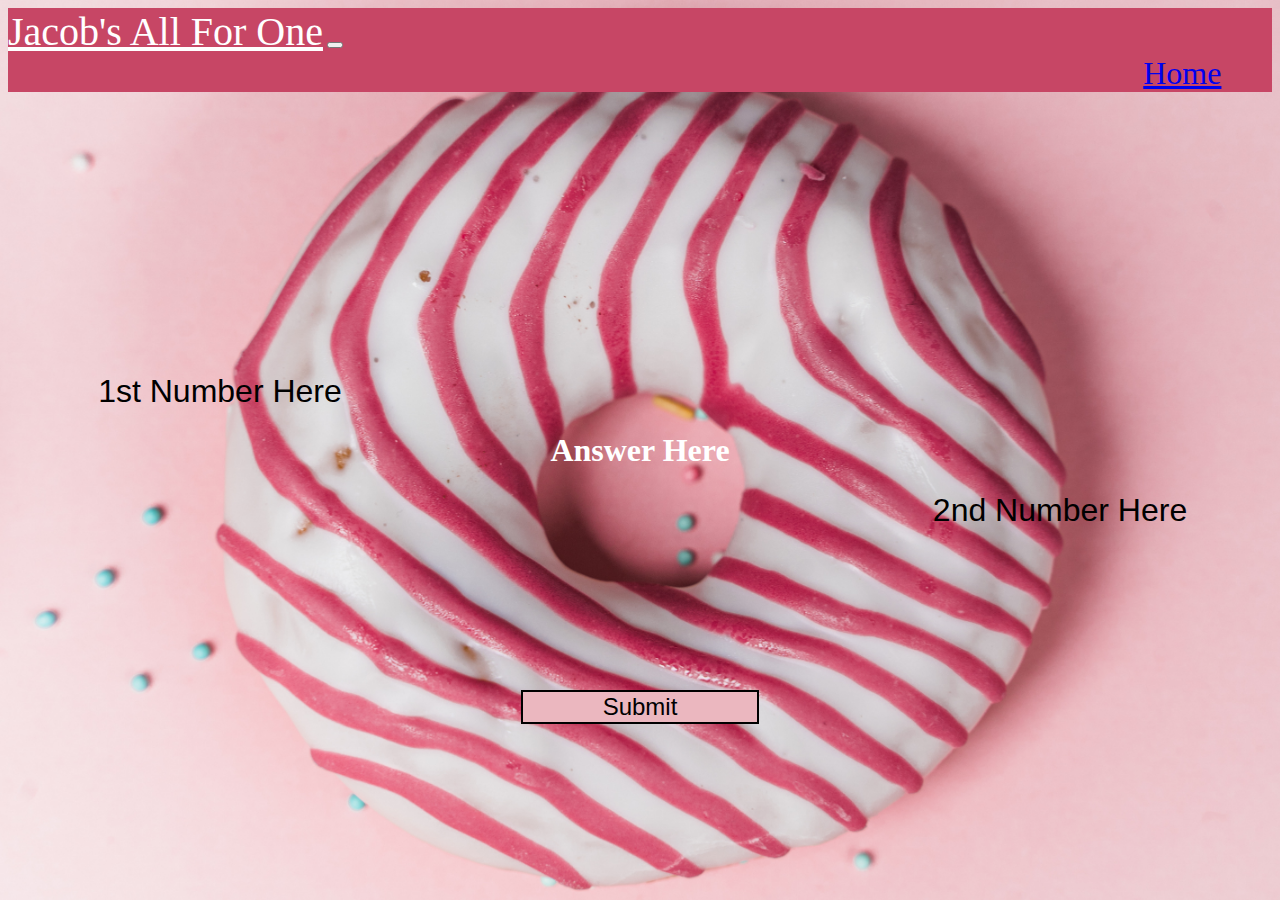
<file: Pages/addingTwoNumbers.html>
<!doctype html>
<html lang="en">

<head>
    <meta charset="utf-8">
    <meta name="viewport" content="width=device-width, initial-scale=1">
    <title>Bootstrap demo</title>
    <link href="https://cdn.jsdelivr.net/npm/bootstrap@5.2.3/dist/css/bootstrap.min.css" rel="stylesheet"
        integrity="sha384-rbsA2VBKQhggwzxH7pPCaAqO46MgnOM80zW1RWuH61DGLwZJEdK2Kadq2F9CUG65" crossorigin="anonymous">
    <link rel="stylesheet" href="../CSS/style.css">
</head>

<body id="addingNumbersBody">
    <!-- Navbar -->
    <nav id="addingNav" class="navbar navbar-expand-lg">
        <div class="container-fluid">
            <a class="navbar-brand" href="#">Jacob's All For One</a>
            <button class="navbar-toggler" type="button" data-bs-toggle="collapse" data-bs-target="#navbarNav"
                aria-controls="navbarNav" aria-expanded="false" aria-label="Toggle navigation">
                <span class="navbar-toggler-icon"></span>
            </button>
            <div class="navTxt collapse navbar-collapse" id="navbarNav">
                <a class="nav-link" aria-current="page" href="../index.html">Home</a>
            </div>
        </div>
    </nav>
    <!-- Navbar -->

    <!-- Adding Two Numbers -->
    <div id="addingNumbersRow" class="row">
        <div id="addingNumbersLeftCol" class=" col-4">
            <input id="ch2Input1" type="text" class="form" placeholder="1st Number Here">
        </div>
        <div class="flexCentered col-4">
            <h1 id="ch2Txt">Answer Here</h1>
        </div>
        <div id="addingNumbersRightCol" class=" col-4">
            <input id="ch2Input2" type="text" class="form" placeholder="2nd Number Here">
        </div>
    </div>

    <div id="ch2SubmitRow" class="row">
        <div class="flexCentered col-12">
            <button id="ch2SubmitBtn" type="button" class="btn btn-primary">Submit</button>
        </div>
    </div>
    <!-- Adding Two Numbers -->

    <script src="../Scripts/addingTwoNumbers.js"></script>
    <script src="https://cdn.jsdelivr.net/npm/bootstrap@5.2.3/dist/js/bootstrap.bundle.min.js"
        integrity="sha384-kenU1KFdBIe4zVF0s0G1M5b4hcpxyD9F7jL+jjXkk+Q2h455rYXK/7HAuoJl+0I4"
        crossorigin="anonymous"></script>
</body>

</html>
</file>
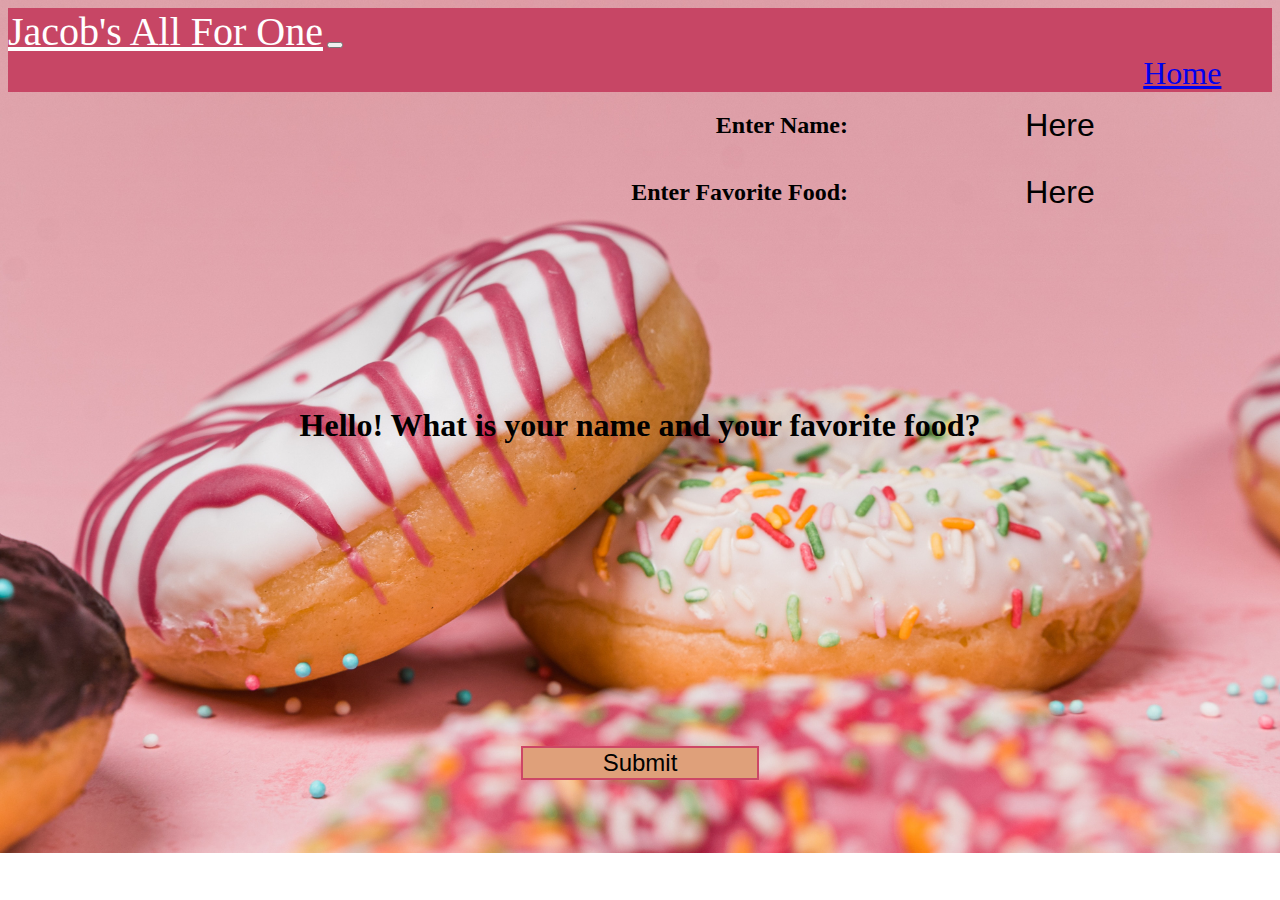
<file: Pages/askingQuestions.html>
<!doctype html>
<html lang="en">

<head>
    <meta charset="utf-8">
    <meta name="viewport" content="width=device-width, initial-scale=1">
    <title>Bootstrap demo</title>
    <link href="https://cdn.jsdelivr.net/npm/bootstrap@5.2.3/dist/css/bootstrap.min.css" rel="stylesheet"
        integrity="sha384-rbsA2VBKQhggwzxH7pPCaAqO46MgnOM80zW1RWuH61DGLwZJEdK2Kadq2F9CUG65" crossorigin="anonymous">
    <link rel="stylesheet" href="../CSS/style.css">
</head>

<body id="askingQuestionsBody">
    <!-- Navbar -->
    <nav id="askingNav" class="navbar navbar-expand-lg">
        <div class="container-fluid">
            <a class="navbar-brand" href="#">Jacob's All For One</a>
            <button class="navbar-toggler" type="button" data-bs-toggle="collapse" data-bs-target="#navbarNav"
                aria-controls="navbarNav" aria-expanded="false" aria-label="Toggle navigation">
                <span class="navbar-toggler-icon"></span>
            </button>
            <div class="navTxt collapse navbar-collapse" id="navbarNav">
                <a class="nav-link" aria-current="page" href="../index.html">Home</a>
            </div>
        </div>
    </nav>
    <!-- Navbar -->

    <!-- Asking Questions -->
    <div class="row">
        <div class="col-6">
            <div class="row">
                <div class="nameAndFoodCol col-12">
                    <h2>Enter Name: </h2>
                    <input id="ch3NameInput" type="text" class="form" placeholder="Here">
                </div>
            </div>
            <div class="row">
                <div class="nameAndFoodCol col-12">
                    <h2>Enter Favorite Food: </h2>
                    <input id="ch3FoodInput" type="text" class="form" placeholder="Here">
                </div>
            </div>
        </div>
        <div class="col-6">
            <h1 id="ch3Txt">Hello! What is your name and your favorite food?</h1>
        </div>
    </div>
    <div id="ch3SubmitBtnRow" class="row">
        <div class="flexCentered col-12">
            <button id="ch3SubmitBtn" type="button" class="btn btn-primary">Submit</button>
        </div>
    </div>
    <!-- Asking Questions -->

    <script src="../Scripts/askingQuestions.js"></script>
    <script src="https://cdn.jsdelivr.net/npm/bootstrap@5.2.3/dist/js/bootstrap.bundle.min.js"
        integrity="sha384-kenU1KFdBIe4zVF0s0G1M5b4hcpxyD9F7jL+jjXkk+Q2h455rYXK/7HAuoJl+0I4"
        crossorigin="anonymous"></script>
</body>

</html>
</file>
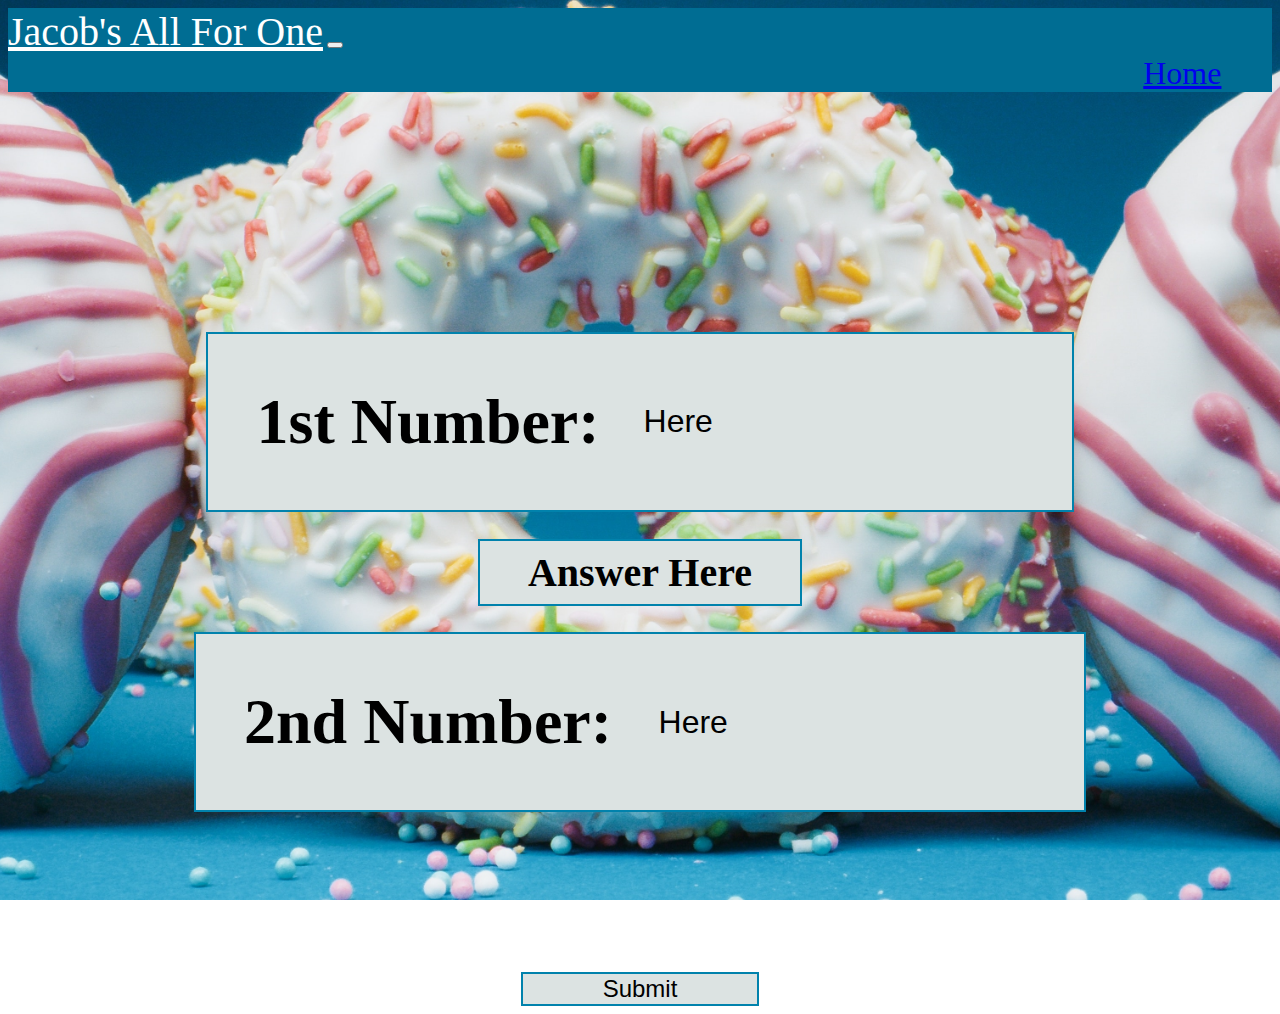
<file: Pages/greaterThanOrLessThan.html>
<!doctype html>
<html lang="en">

<head>
    <meta charset="utf-8">
    <meta name="viewport" content="width=device-width, initial-scale=1">
    <title>Bootstrap demo</title>
    <link href="https://cdn.jsdelivr.net/npm/bootstrap@5.2.3/dist/css/bootstrap.min.css" rel="stylesheet"
        integrity="sha384-rbsA2VBKQhggwzxH7pPCaAqO46MgnOM80zW1RWuH61DGLwZJEdK2Kadq2F9CUG65" crossorigin="anonymous">
    <link rel="stylesheet" href="../CSS/style.css">
</head>

<body id="greaterLesserBody">
    <!-- Navbar -->
    <nav id="greaterLesserNav" class="navbar navbar-expand-lg">
        <div class="container-fluid">
            <a class="navbar-brand" href="#">Jacob's All For One</a>
            <button class="navbar-toggler" type="button" data-bs-toggle="collapse" data-bs-target="#navbarNav"
                aria-controls="navbarNav" aria-expanded="false" aria-label="Toggle navigation">
                <span class="navbar-toggler-icon"></span>
            </button>
            <div class="navTxt collapse navbar-collapse" id="navbarNav">
                <a class="nav-link" aria-current="page" href="../index.html">Home</a>
            </div>
        </div>
    </nav>
    <!-- Navbar -->

    <!-- Greater Than Or Less Than -->
    <div id="greaterLesserRow" class="row">
        <div class="flexCentered col-4">
            <div class="greaterLesserInputDivs">
                <h1 id="ch4NumTxt">1st Number: </h1>
                <input id="ch4Input1" type="text" class="form" placeholder="Here">
            </div>
        </div>
        <div class="flexCentered col-4">
            <h1 id="ch4Txt">Answer Here</h1>
        </div>
        <div class="flexCentered col-4">
            <div class="greaterLesserInputDivs">
                <h1>2nd Number: </h1>
                <input id="ch4Input2" type="text" class="form" placeholder="Here">
            </div>
        </div>
    </div>

    <div id="greaterLesserSubmitRow" class="row">
        <div class="flexCentered col-12">
            <button id="ch4SubmitBtn" type="button" class="btn btn-primary">Submit</button>
        </div>
    </div>
    <!-- Greater Than Or Less Than -->

    <script src="../Scripts/greaterThanOrLessThan.js"></script>
    <script src="https://cdn.jsdelivr.net/npm/bootstrap@5.2.3/dist/js/bootstrap.bundle.min.js"
        integrity="sha384-kenU1KFdBIe4zVF0s0G1M5b4hcpxyD9F7jL+jjXkk+Q2h455rYXK/7HAuoJl+0I4"
        crossorigin="anonymous"></script>
</body>

</html>
</file>
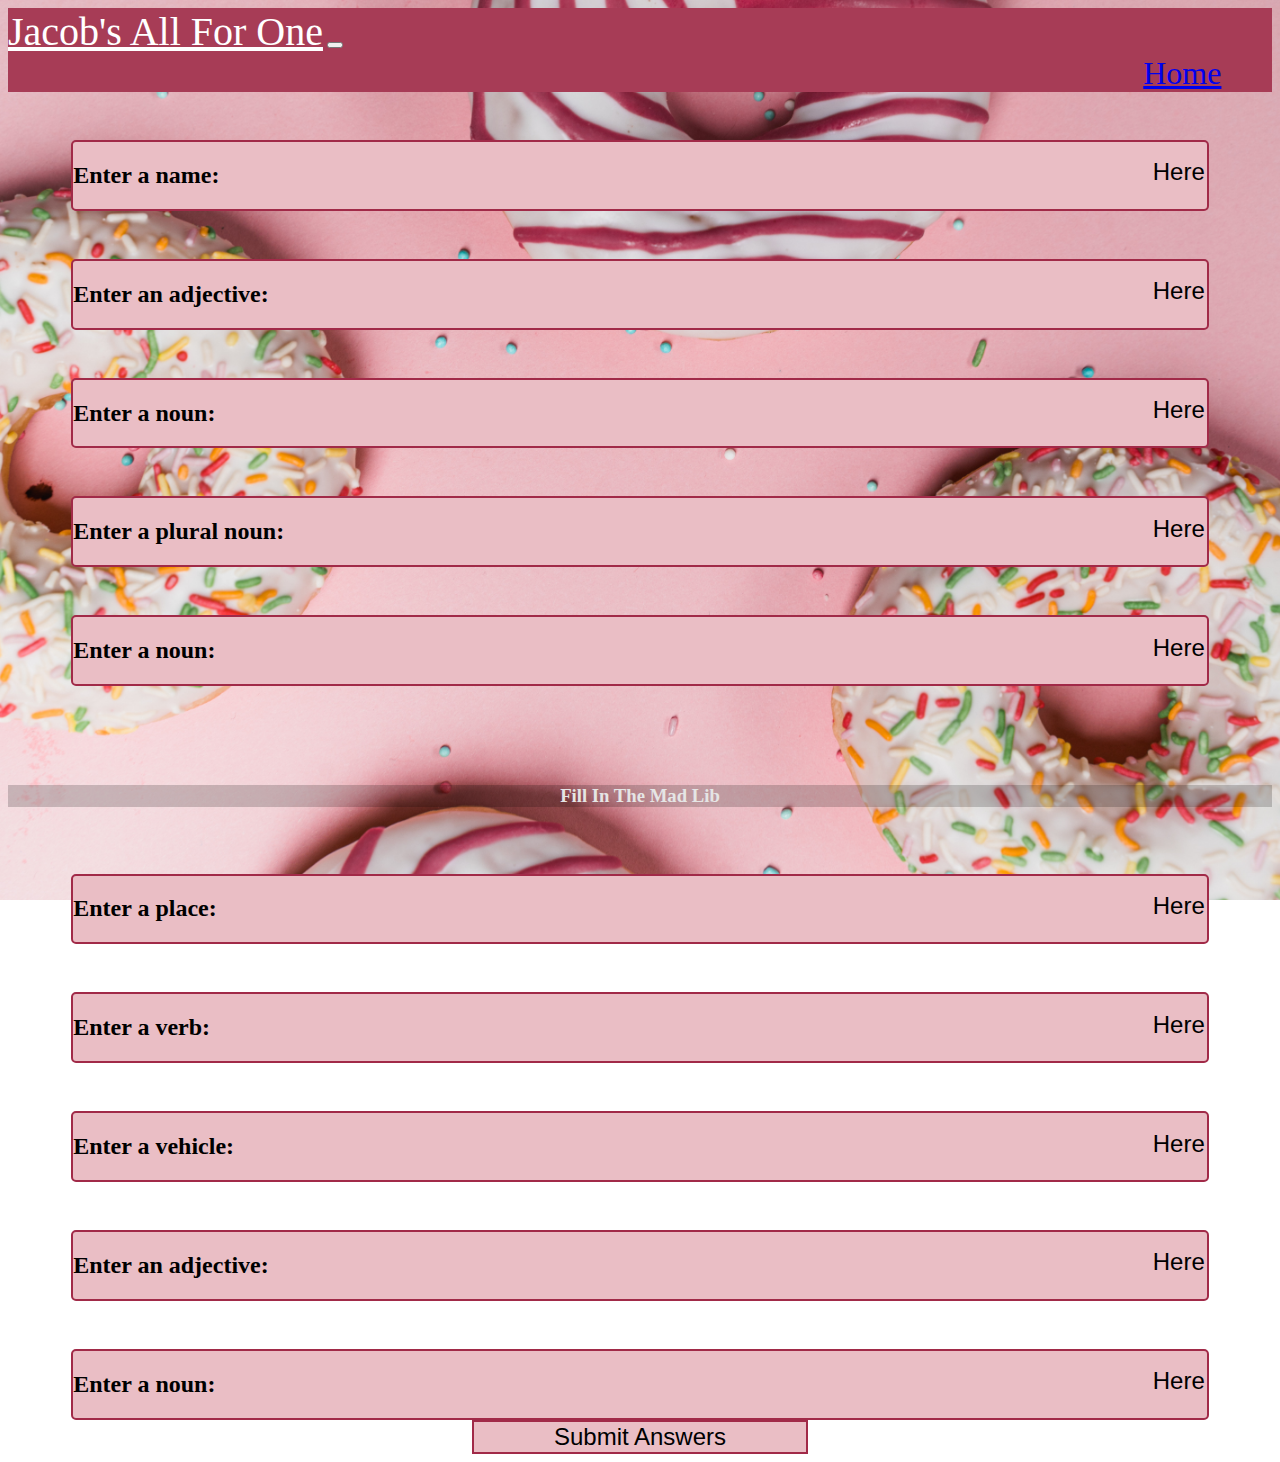
<file: Pages/madLib.html>
<!doctype html>
<html lang="en">

<head>
    <meta charset="utf-8">
    <meta name="viewport" content="width=device-width, initial-scale=1">
    <title>Bootstrap demo</title>
    <link href="https://cdn.jsdelivr.net/npm/bootstrap@5.2.3/dist/css/bootstrap.min.css" rel="stylesheet"
        integrity="sha384-rbsA2VBKQhggwzxH7pPCaAqO46MgnOM80zW1RWuH61DGLwZJEdK2Kadq2F9CUG65" crossorigin="anonymous">
    <link rel="stylesheet" href="../CSS/style.css">
</head>

<body id="madLibBody">
    <!-- Navbar -->
    <nav id="madLibNav" class="navbar navbar-expand-lg">
        <div class="container-fluid">
            <a class="navbar-brand" href="#">Jacob's All For One</a>
            <button class="navbar-toggler" type="button" data-bs-toggle="collapse" data-bs-target="#navbarNav"
                aria-controls="navbarNav" aria-expanded="false" aria-label="Toggle navigation">
                <span class="navbar-toggler-icon"></span>
            </button>
            <div class="navTxt collapse navbar-collapse" id="navbarNav">
                <a class="nav-link" aria-current="page" href="../index.html">Home</a>
            </div>
        </div>
    </nav>
    <!-- Navbar -->

    <!-- Mad Lib -->
    <div class="row">
        <div class="col-3">
            <div class="ch5InputRow row">
                <div class="leftMadLibCol col-12">
                    <div class="ch5InputDiv">
                        <h2 class="ch5EnterTxt">Enter a name: </h2>
                        <input id="ch5Word1Input" type="text" class="madLibInputLeft form" style="font-size: 1rem" placeholder="Here">
                    </div>
                </div>
            </div>
            <div class="ch5InputRow row">
                <div class="nameAndFoodCol col-12">
                    <div class="ch5InputDiv">
                        <h2 class="ch5EnterTxt">Enter an adjective: </h2>
                        <input id="ch5Word2Input" type="text" class="madLibInputLeft form" style="font-size: 1rem" placeholder="Here">
                    </div>
                </div>
            </div>
            <div class="ch5InputRow row">
                <div class="leftMadLibCol col-12">
                    <div class="ch5InputDiv">
                        <h2 class="ch5EnterTxt">Enter a noun: </h2>
                        <input id="ch5Word3Input" type="text" class="madLibInputLeft form" style="font-size: 1rem" placeholder="Here">
                    </div>
                </div>
            </div>
            <div class="ch5InputRow row">
                <div class="nameAndFoodCol col-12">
                    <div class="ch5InputDiv">
                        <h2 class="ch5EnterTxt">Enter a plural noun: </h2>
                        <input id="ch5Word4Input" type="text" class="madLibInputLeft form" style="font-size: 1rem" placeholder="Here">
                    </div>
                </div>
            </div>
            <div class="ch5InputRow row">
                <div class="leftMadLibCol col-12">
                    <div class="ch5InputDiv">
                        <h2 class="ch5EnterTxt">Enter a noun: </h2>
                        <input id="ch5Word5Input" type="text" class="madLibInputLeft form" style="font-size: 1rem" placeholder="Here">
                    </div>
                </div>
            </div>
        </div>
        <div class="col-6">
            <div id="ch5TxtDiv">
            <h3 id="ch5Txt">Fill In The Mad Lib</h3>
        </div>
        </div>
        <div class="col-3">
            <div class="ch5InputRow row">
                <div class="rightMadLibCol col-12">
                    <div class="ch5InputDiv">
                        <h2 class="ch5EnterTxt">Enter a place: </h2>
                        <input id="ch5Word6Input" type="text" class="madLibInputRight form" style="font-size: 1rem" placeholder="Here">
                    </div>
                </div>
            </div>
            <div class="ch5InputRow row">
                <div class="nameAndFoodCol col-12">
                    <div class="ch5InputDiv">
                        <h2 class="ch5EnterTxt">Enter a verb: </h2>
                        <input id="ch5Word7Input" type="text" class="madLibInputRight form" style="font-size: 1rem" placeholder="Here">
                    </div>
                </div>
            </div>
            <div class="ch5InputRow row">
                <div class="leftMadLibCol col-12">
                    <div class="ch5InputDiv">
                        <h2 class="ch5EnterTxt">Enter a vehicle: </h2>
                        <input id="ch5Word8Input" type="text" class="madLibInputRight form" style="font-size: 1rem" placeholder="Here">
                    </div>
                </div>
            </div>
            <div class="ch5InputRow row">
                <div class="nameAndFoodCol col-12">
                    <div class="ch5InputDiv">
                        <h2 class="ch5EnterTxt">Enter an adjective: </h2>
                        <input id="ch5Word9Input" type="text" class="madLibInputRight form" style="font-size: 1rem" placeholder="Here">
                    </div>
                </div>
            </div>
            <div class="ch5InputRow row">
                <div class="leftMadLibCol col-12">
                    <div class="ch5InputDiv">
                        <h2 class="ch5EnterTxt">Enter a noun: </h2>
                        <input id="ch5Word10Input" type="text" class="madLibInputRight form" style="font-size: 1rem" placeholder="Here">
                    </div>
                </div>
            </div>
        </div>
    </div>

    <div class="row">
        <div id="ch5SubmitBtnCol" class="col-12">
            <button id="ch5SubmitBtn" type="button" class="btn btn-primary">Submit Answers</button>
        </div>
    </div>
    <!-- Mad Lib -->

    <script src="../Scripts/madLib.js"></script>
    <script src="https://cdn.jsdelivr.net/npm/bootstrap@5.2.3/dist/js/bootstrap.bundle.min.js"
        integrity="sha384-kenU1KFdBIe4zVF0s0G1M5b4hcpxyD9F7jL+jjXkk+Q2h455rYXK/7HAuoJl+0I4"
        crossorigin="anonymous"></script>
</body>

</html>
</file>
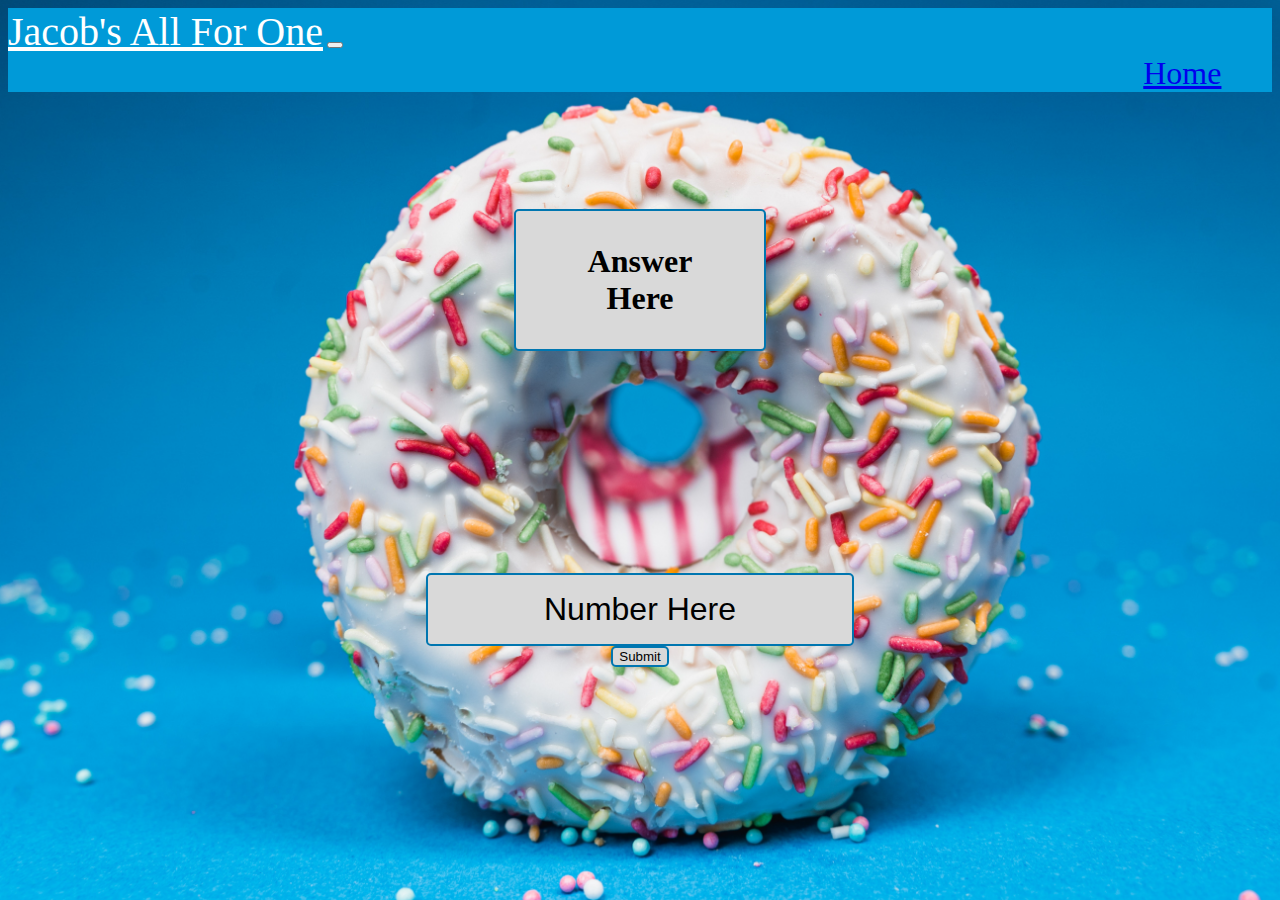
<file: Pages/oddOrEven.html>
<!doctype html>
<html lang="en">

<head>
    <meta charset="utf-8">
    <meta name="viewport" content="width=device-width, initial-scale=1">
    <title>Bootstrap demo</title>
    <link href="https://cdn.jsdelivr.net/npm/bootstrap@5.2.3/dist/css/bootstrap.min.css" rel="stylesheet"
        integrity="sha384-rbsA2VBKQhggwzxH7pPCaAqO46MgnOM80zW1RWuH61DGLwZJEdK2Kadq2F9CUG65" crossorigin="anonymous">
    <link rel="stylesheet" href="../CSS/style.css">
</head>

<body id="oddOrEvenBody">
    <!-- Navbar -->
    <nav id="oddOrEvenNav" class="navbar navbar-expand-lg">
        <div class="container-fluid">
            <a class="navbar-brand" href="#">Jacob's All For One</a>
            <button class="navbar-toggler" type="button" data-bs-toggle="collapse" data-bs-target="#navbarNav"
                aria-controls="navbarNav" aria-expanded="false" aria-label="Toggle navigation">
                <span class="navbar-toggler-icon"></span>
            </button>
            <div class="navTxt collapse navbar-collapse" id="navbarNav">
                <a class="nav-link" aria-current="page" href="../index.html">Home</a>
            </div>
        </div>
    </nav>
    <!-- Navbar -->

    <!-- Odd Or Even -->
    <div class="row">
        <div class="col-12">
            <div id="ch6TxtDiv">
                <h1 id="ch6Txt">Answer Here</h1>
            </div>
            <div id="ch6InputDiv">
                <input id="ch6Input" type="text" class="form" placeholder="Number Here">
            </div>
            <div id="ch6SubmitBtnDiv">
                <button id="ch6SubmitBtn" type="button" class="btn btn-primary">Submit</button>
            </div>

        </div>
    </div>
    <!-- Odd Or Even -->

    <script src="../Scripts/oddOrEven.js"></script>
    <script src="https://cdn.jsdelivr.net/npm/bootstrap@5.2.3/dist/js/bootstrap.bundle.min.js"
        integrity="sha384-kenU1KFdBIe4zVF0s0G1M5b4hcpxyD9F7jL+jjXkk+Q2h455rYXK/7HAuoJl+0I4"
        crossorigin="anonymous"></script>
</body>

</html>
</file>
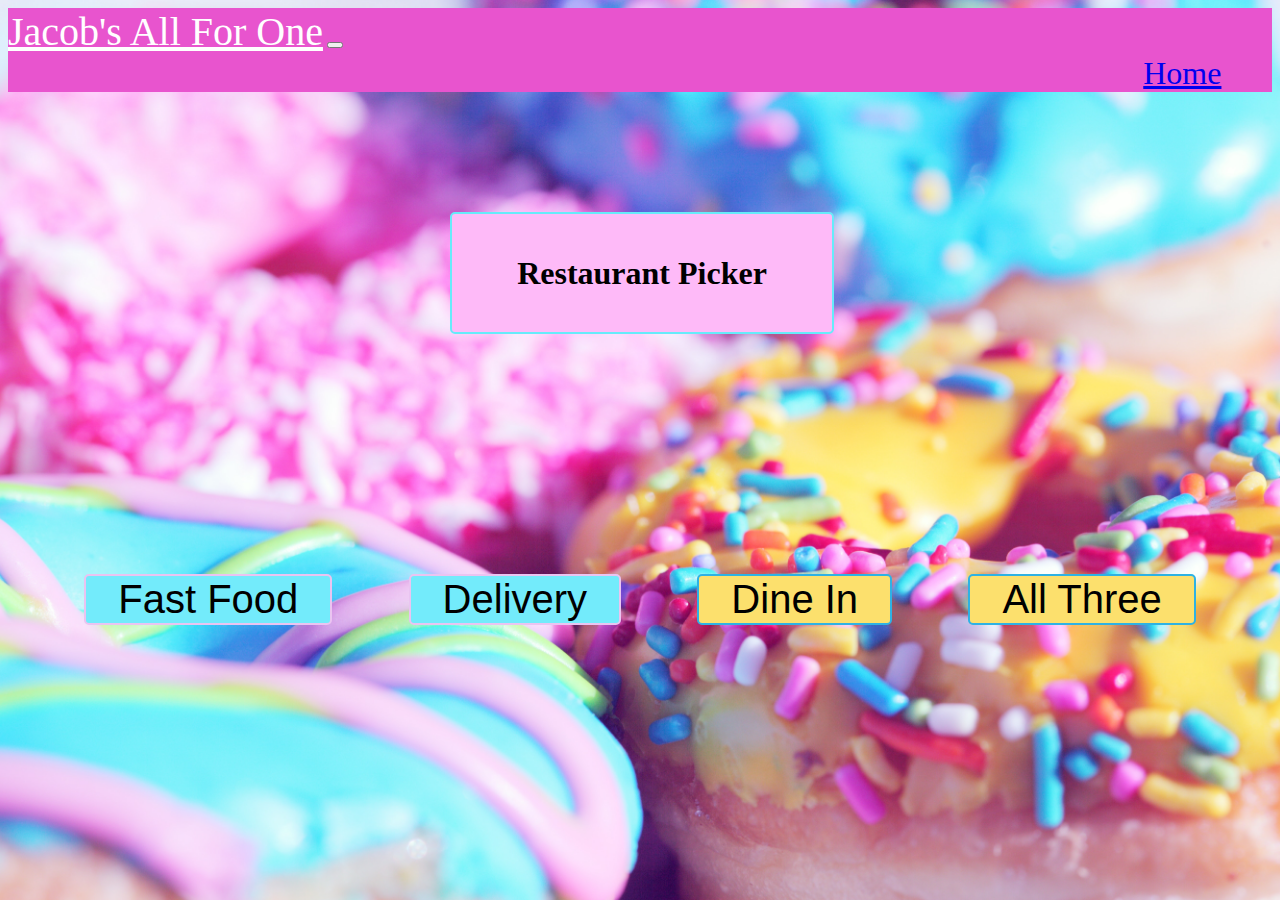
<file: Pages/restaurantPicker.html>
<!doctype html>
<html lang="en">

<head>
    <meta charset="utf-8">
    <meta name="viewport" content="width=device-width, initial-scale=1">
    <title>Bootstrap demo</title>
    <link href="https://cdn.jsdelivr.net/npm/bootstrap@5.2.3/dist/css/bootstrap.min.css" rel="stylesheet"
        integrity="sha384-rbsA2VBKQhggwzxH7pPCaAqO46MgnOM80zW1RWuH61DGLwZJEdK2Kadq2F9CUG65" crossorigin="anonymous">
    <link rel="stylesheet" href="../CSS/style.css">
</head>

<body id="restaurantPickerBody">
    <!-- Navbar -->
    <nav id="restaurantPickerNav" class="navbar navbar-expand-lg">
        <div class="container-fluid">
            <a class="navbar-brand" href="#">Jacob's All For One</a>
            <button class="navbar-toggler" type="button" data-bs-toggle="collapse" data-bs-target="#navbarNav"
                aria-controls="navbarNav" aria-expanded="false" aria-label="Toggle navigation">
                <span class="navbar-toggler-icon"></span>
            </button>
            <div class="navTxt collapse navbar-collapse" id="navbarNav">
                <a class="nav-link" aria-current="page" href="../index.html">Home</a>
            </div>
        </div>
    </nav>
    <!-- Navbar -->

    <!-- Restaurant Picker -->
    <div id="ch9TxtRow" class="row">
        <div id="ch9TxtCol" class="col-12">
            <h1 id="ch9Txt">Restaurant Picker</h1>
        </div>
    </div>

    <div id="ch9BtnRow" class="row">
        <div id="ch9BtnCol" class="col-12">
            <button id="ch9FFBtn" type="button" class="fastDeliveryBtns btn btn-primary">Fast Food</button>
            <button id="ch9DBtn" type="button" class="fastDeliveryBtns btn btn-primary">Delivery</button>
            <button id="ch9DIBtn" type="button" class="DineAllBtns btn btn-primary">Dine In</button>
            <button id="ch9ABtn" type="button" class="DineAllBtns btn btn-primary">All Three</button>
        </div>
    </div>
    <!-- Restaurant Picker -->

    <script src="../Scripts/restaurantPicker.js"></script>
    <script src="https://cdn.jsdelivr.net/npm/bootstrap@5.2.3/dist/js/bootstrap.bundle.min.js"
        integrity="sha384-kenU1KFdBIe4zVF0s0G1M5b4hcpxyD9F7jL+jjXkk+Q2h455rYXK/7HAuoJl+0I4"
        crossorigin="anonymous"></script>
</body>

</html>
</file>
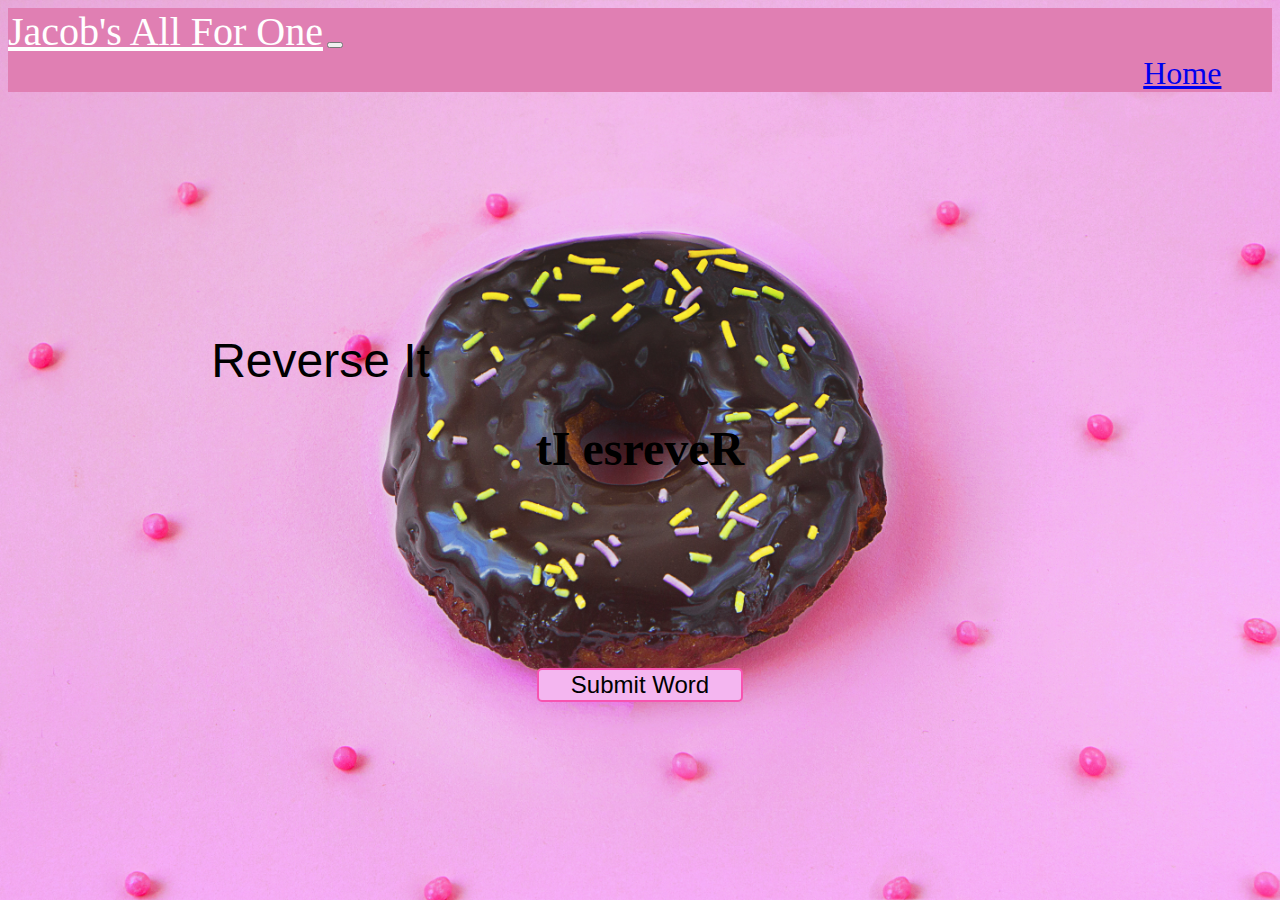
<file: Pages/reverseIt.html>
<!doctype html>
<html lang="en">

<head>
    <meta charset="utf-8">
    <meta name="viewport" content="width=device-width, initial-scale=1">
    <title>Bootstrap demo</title>
    <link href="https://cdn.jsdelivr.net/npm/bootstrap@5.2.3/dist/css/bootstrap.min.css" rel="stylesheet"
        integrity="sha384-rbsA2VBKQhggwzxH7pPCaAqO46MgnOM80zW1RWuH61DGLwZJEdK2Kadq2F9CUG65" crossorigin="anonymous">
    <link rel="stylesheet" href="../CSS/style.css">
</head>

<body id="reverseItBody">
    <!-- Navbar -->
    <nav id="reverseItNav" class="navbar navbar-expand-lg">
        <div class="container-fluid">
            <a class="navbar-brand" href="#">Jacob's All For One</a>
            <button class="navbar-toggler" type="button" data-bs-toggle="collapse" data-bs-target="#navbarNav"
                aria-controls="navbarNav" aria-expanded="false" aria-label="Toggle navigation">
                <span class="navbar-toggler-icon"></span>
            </button>
            <div class="navTxt collapse navbar-collapse" id="navbarNav">
                <a class="nav-link" aria-current="page" href="../index.html">Home</a>
            </div>
        </div>
    </nav>
    <!-- Navbar -->

    <!-- Reverse It -->
    <div id="ch7TopRow" class="row">
        <div class="col-6">
            <input id="ch7Input" type="text" class="form" placeholder="Reverse It">
        </div>
        <div class="col-6">
            <h1 id="ch7Txt">tI esreveR</h1>
        </div>
    </div>

    <div class="row">
        <div id="ch7SubmitBtnCol" class="col-12">
            <button id="ch7SubmitBtn" type="button" class="btn btn-primary">Submit Word</button>
        </div>
    </div>
    <!-- Reverse It -->

    <script src="../Scripts/reverseIt.js"></script>
    <script src="https://cdn.jsdelivr.net/npm/bootstrap@5.2.3/dist/js/bootstrap.bundle.min.js"
        integrity="sha384-kenU1KFdBIe4zVF0s0G1M5b4hcpxyD9F7jL+jjXkk+Q2h455rYXK/7HAuoJl+0I4"
        crossorigin="anonymous"></script>
</body>

</html>
</file>
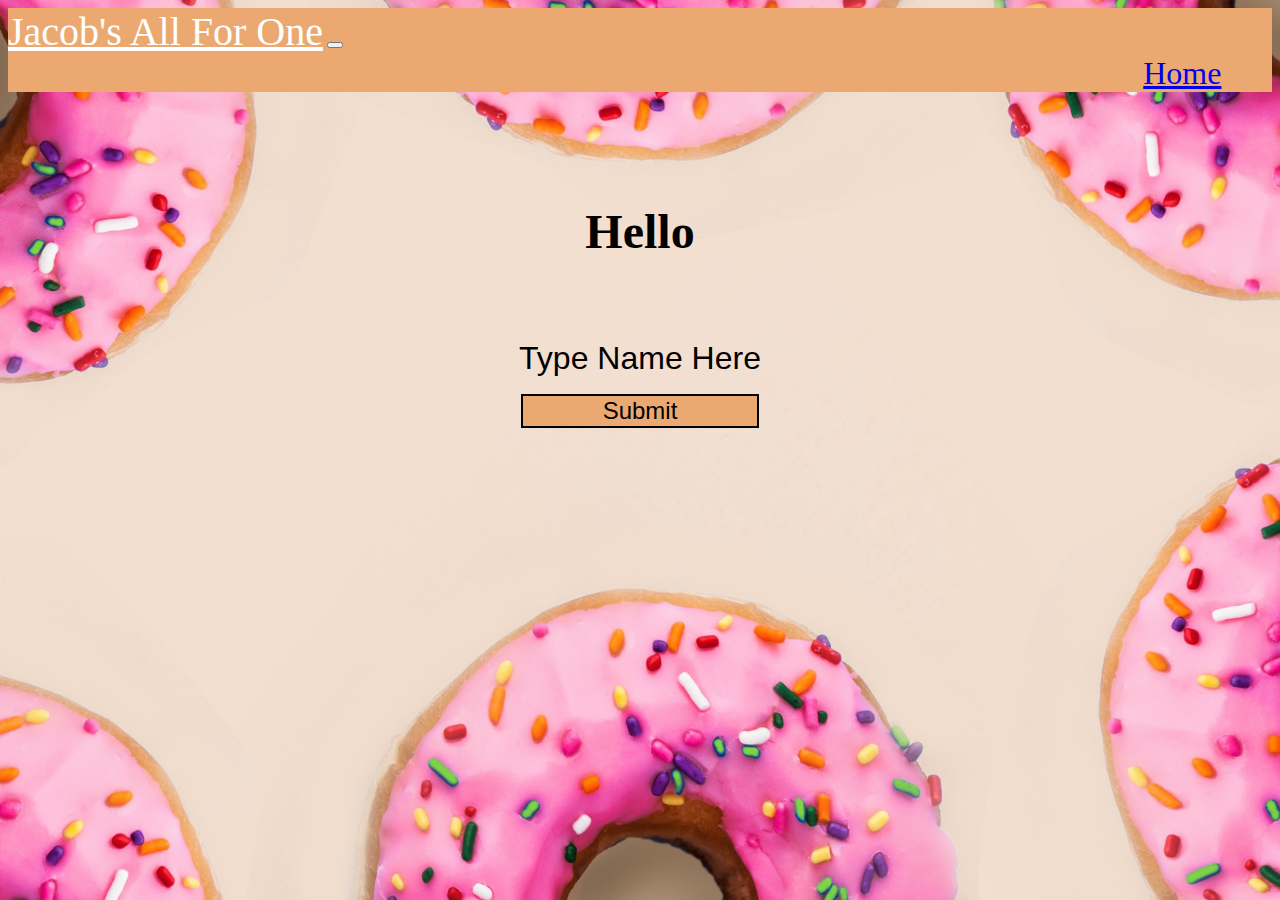
<file: Pages/sayHello.html>
<!doctype html>
<html lang="en">

<head>
    <meta charset="utf-8">
    <meta name="viewport" content="width=device-width, initial-scale=1">
    <title>Bootstrap demo</title>
    <link href="https://cdn.jsdelivr.net/npm/bootstrap@5.2.3/dist/css/bootstrap.min.css" rel="stylesheet"
        integrity="sha384-rbsA2VBKQhggwzxH7pPCaAqO46MgnOM80zW1RWuH61DGLwZJEdK2Kadq2F9CUG65" crossorigin="anonymous">
    <link rel="stylesheet" href="../CSS/style.css">
</head>

<body id="sayHelloBody">
    <!-- Navbar -->
    <nav id="sayHelloNav" class="navbar navbar-expand-lg">
        <div class="container-fluid">
            <a class="navbar-brand" href="#">Jacob's All For One</a>
            <button class="navbar-toggler" type="button" data-bs-toggle="collapse" data-bs-target="#navbarNav"
                aria-controls="navbarNav" aria-expanded="false" aria-label="Toggle navigation">
                <span class="navbar-toggler-icon"></span>
            </button>
            <div class="navTxt collapse navbar-collapse" id="navbarNav">
                <a class="nav-link" aria-current="page" href="../index.html">Home</a>
            </div>
        </div>
    </nav>
    <!-- Navbar -->

    <!-- Say Hello -->
    <h1 id="ch1Txt">Hello</h1>
    <div class="row">
        <div class="enterNameCol col-12">
            <input id="ch1Input" type="text" class="form" placeholder="Type Name Here">
        </div>
    </div>
    <div class="row">
        <div id="ch1SubmitBtnCol" class="col-12">
            <button id="ch1SubmitBtn" type="button" class="btn btn-primary">Submit</button>
        </div>
    </div>
    <!-- Say Hello -->

    <script src="../Scripts/sayHello.js"></script>
    <script src="https://cdn.jsdelivr.net/npm/bootstrap@5.2.3/dist/js/bootstrap.bundle.min.js"
        integrity="sha384-kenU1KFdBIe4zVF0s0G1M5b4hcpxyD9F7jL+jjXkk+Q2h455rYXK/7HAuoJl+0I4"
        crossorigin="anonymous"></script>
</body>

</html>
</file>
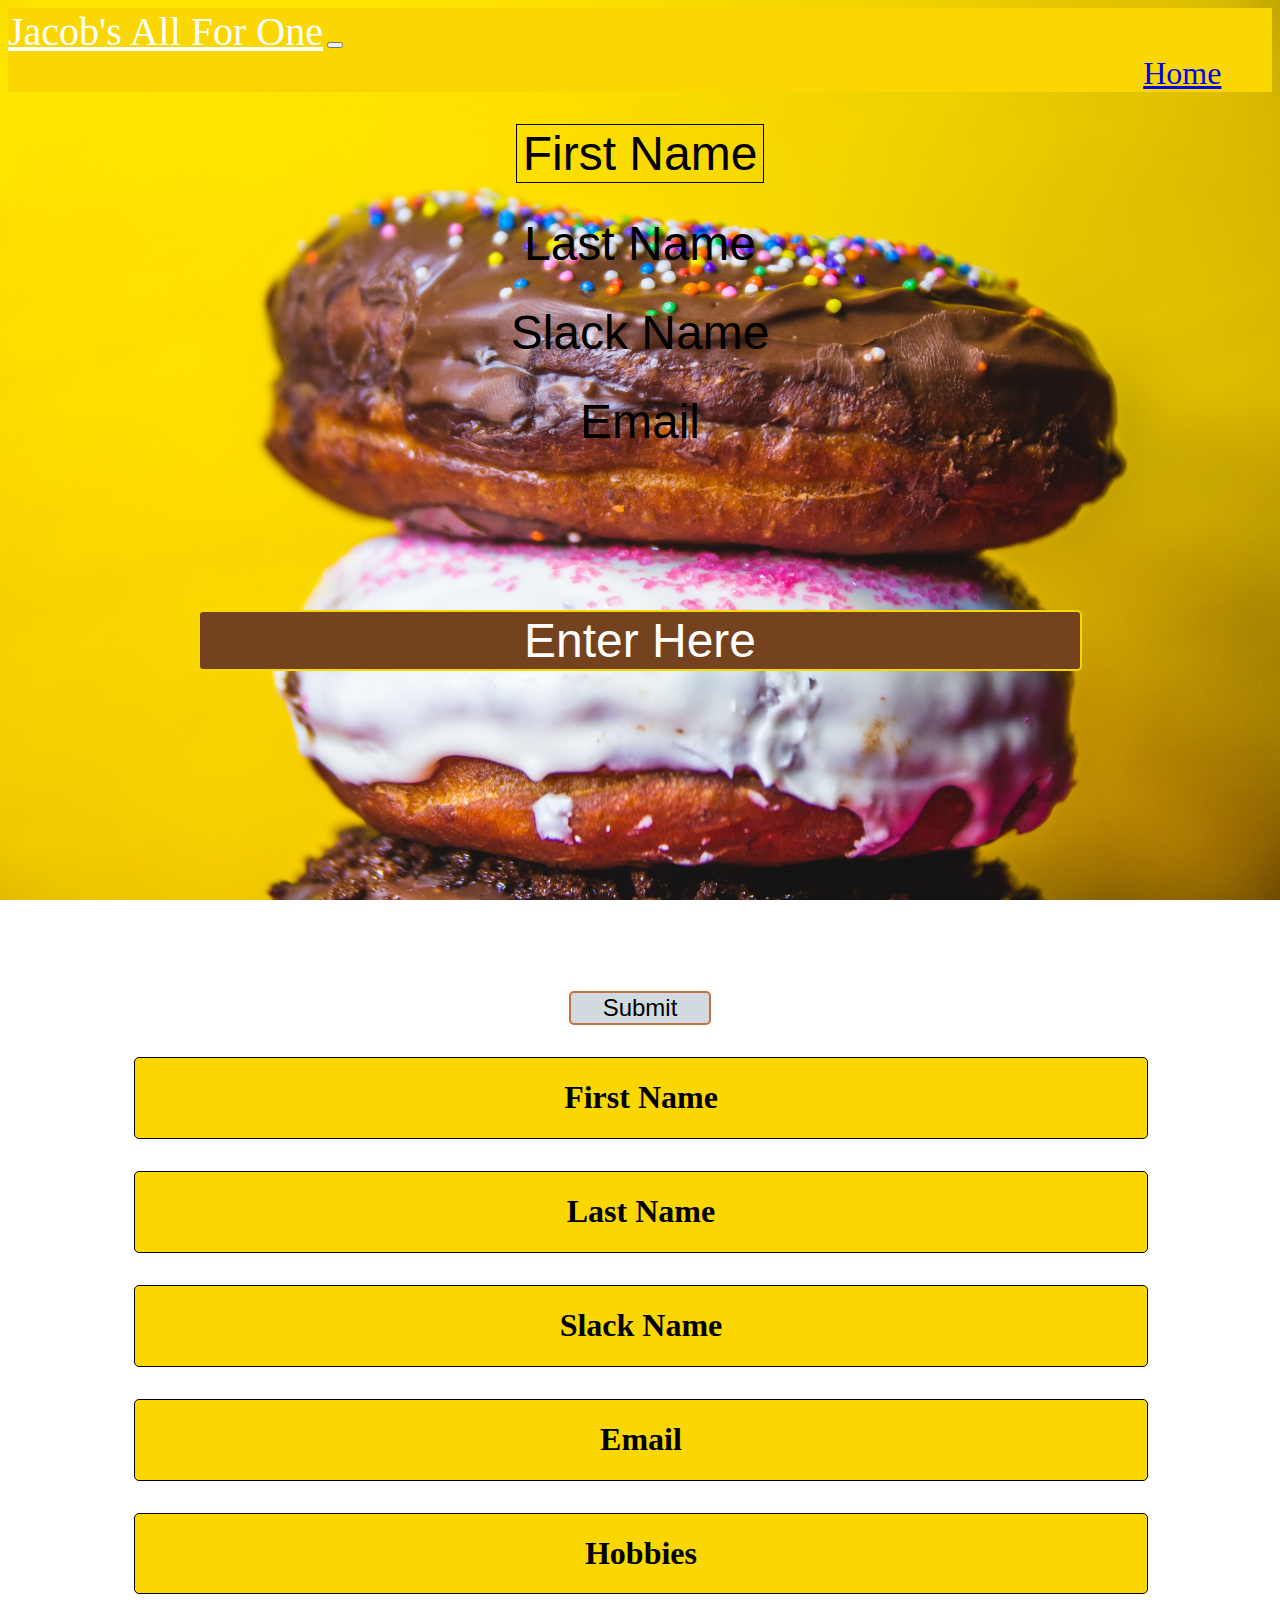
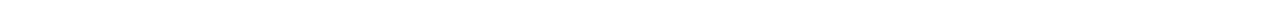
<file: Pages/studentDirectory.html>
<!doctype html>
<html lang="en">

<head>
    <meta charset="utf-8">
    <meta name="viewport" content="width=device-width, initial-scale=1">
    <title>Bootstrap demo</title>
    <link href="https://cdn.jsdelivr.net/npm/bootstrap@5.2.3/dist/css/bootstrap.min.css" rel="stylesheet"
        integrity="sha384-rbsA2VBKQhggwzxH7pPCaAqO46MgnOM80zW1RWuH61DGLwZJEdK2Kadq2F9CUG65" crossorigin="anonymous">
    <link rel="stylesheet" href="../CSS/style.css">
</head>

<body id="studentDirectoryBody">
    <!-- Navbar -->
    <nav id="studentDirectoryNav" class="navbar navbar-expand-lg">
        <div class="container-fluid">
            <a class="navbar-brand" href="#">Jacob's All For One</a>
            <button class="navbar-toggler" type="button" data-bs-toggle="collapse" data-bs-target="#navbarNav"
                aria-controls="navbarNav" aria-expanded="false" aria-label="Toggle navigation">
                <span class="navbar-toggler-icon"></span>
            </button>
            <div class="navTxt collapse navbar-collapse" id="navbarNav">
                <a class="nav-link" aria-current="page" href="../index.html">Home</a>
            </div>
        </div>
    </nav>
    <!-- Navbar -->

    <!-- Student Directory -->
    <div class="row">
        <div class="col-4">
            <div class="ch8PaddingRow row">
                <div class="flexCentered col-12">
                    <button id="ch8FirstNameBtn" type="button" class="ch8BtnLook btn btn-primary ch8Active">First Name</button>
                </div>
            </div>
            <div class="ch8PaddingRow row">
                <div class="flexCentered col-12">
                    <button id="ch8LastNameBtn" type="button" class="ch8BtnLook btn btn-primary">Last Name</button>
                </div>
            </div>
            <div class="ch8PaddingRow row">
                <div class="flexCentered col-12">
                    <button id="ch8SlackNameBtn" type="button" class="ch8BtnLook btn btn-primary">Slack Name</button>
                </div>
            </div>
            <div class="ch8PaddingRow row">
                <div class="flexCentered col-12">
                    <button id="ch8EmailBtn" type="button" class="ch8BtnLook btn btn-primary">Email</button>
                </div>
            </div>
        </div>
        <div class="col-4">
            <div id="ch8InputRow" class="row">
                <div class="flexCentered col-12">
                    <input id="ch8Input" type="text" class="form" placeholder="Enter Here">
                </div>
            </div>
            <div id="ch8SubmitRow" class="row">
                <div class="flexCentered col-12">
                    <button id="ch8SubmitBtn" type="button" class="btn btn-primary">Submit</button>
                </div>
            </div>
        </div>
        <div class="col-4">
            <div class="ch8PaddingRow row">
                <div class="ch8OutputLook flexCentered col-12">
                    <h1 id="ch8FirstNameTxt">First Name</h1>
                </div>
            </div>
            <div class="ch8PaddingRow row">
                <div class="ch8OutputLook flexCentered col-12">
                    <h1 id="ch8LastNameTxt">Last Name</h1>
                </div>
            </div>
            <div class="ch8PaddingRow row">
                <div class="ch8OutputLook flexCentered col-12">
                    <h1 id="ch8SlackNameTxt">Slack Name</h1>
                </div>
            </div>
            <div class="ch8PaddingRow row">
                <div class="ch8OutputLook flexCentered col-12">
                    <h1 id="ch8EmailTxt">Email</h1>
                </div>
            </div>
            <div class="ch8PaddingRow row">
                <div class="ch8OutputLook flexCentered col-12">
                    <h1 id="ch8HobbiesTxt">Hobbies</h1>
                </div>
            </div>
        </div>
    </div>
    </div>
    <!-- Student Directory -->

    <script src="../Scripts/studentDirectory.js"></script>
    <script src="https://cdn.jsdelivr.net/npm/bootstrap@5.2.3/dist/js/bootstrap.bundle.min.js"
        integrity="sha384-kenU1KFdBIe4zVF0s0G1M5b4hcpxyD9F7jL+jjXkk+Q2h455rYXK/7HAuoJl+0I4"
        crossorigin="anonymous"></script>
</body>

</html>
</file>
<file: CSS/style.css>
/* General Use */
.navbarPadding {
    padding-bottom: 0rem;
}

.navbar-brand {
    color: white;
    font-size: 2.5rem;
}
.navbar-brand:hover { color: white; }

.navTxt {
    color: white;
    font-size: 2rem;
    display: flex;
    justify-content: end;
    margin-right: 4%;
}

.flexCentered {
    display: flex;
    justify-content: center;
}
/* General Use */

/* Home Page */
#homeBody {
    background-image: url("../Assets/home.jpg");
    background-size: cover;
    background-repeat: no-repeat;
    background-attachment: fixed;
    background-position: center;
}

#homeNav {
    background-color: rgb(7, 221, 215);
    padding-bottom: 0rem;
}

.navbarPadding {
    padding-bottom: 0rem;
}

.navbar-brand {
    color: white;
    font-size: 2.5rem;
}

.navTxt {
    color: white;
    font-size: 2rem;
    display: flex;
    justify-content: end;
    margin-right: 4%;
}

#homeBtns {
    padding-top: 25%;
}

.homeLeftBtnCol {
    display: flex;
    justify-content: center;
    padding-bottom: 2rem;
}

.leftBtns {
    color: black;
    background-color: #906FA5;
    border: #E9DF6A solid 0.1rem;
}

.leftBtns:hover { 
    color: black;
    background-color: #E9DF6A;
    border: #E9DF6A solid 0.1rem;
}

.homeCenterBtnCol {
    display: flex;
    justify-content: center;
    padding-bottom: 2rem;
}

.centerBtns {
    color: black;
    background-color: #0BD0C8;
    border: #9ED160 solid 0.1rem;
}

.centerBtns:hover { 
    color: black;
    background-color: #9ED160;
    border: #9ED160 solid 0.1rem;
}

#middleCenterBtn {
    border-color: #F7FBFC;
}

#middleCenterBtn:hover { 
    color: black;
    background-color: #F7FBFC;
    border: #F7FBFC solid 0.1rem;
}

.homeRightBtnCol {
    display: flex;
    justify-content: center;
    padding-bottom: 2rem;
}

.rightBtns {
    color: black;
    background-color: #F0D48A;
    border: #EB365F solid 0.1rem;
}

.rightBtns:hover { 
    color: black;
    background-color: #EB365F;
    border: #EB365F solid 0.1rem;
}

#middleRightBtn {
    border-color: #2BC5E7;
}

#middleRightBtn:hover { 
    color: black;
    background-color: #2BC5E7;
    border: #2BC5E7 solid 0.1rem;
}

#bottomRightBtn {
    border-color: #CDD46E;
}

#bottomRightBtn:hover { 
    color: black;
    background-color: #CDD46E;
    border: #CDD46E solid 0.1rem;
}
/* Home Page */

/* Say Hello */
#sayHelloBody {
    background-image: url("../Assets/sayHello.jpg");
    background-size: cover;
    background-repeat: no-repeat;
    background-attachment: fixed;
    background-position: center;
}

#sayHelloNav {
    background-color: #EBA971;
    padding-bottom: 0rem;
}

#ch1Txt {
    text-align: center;
    font-size: 3rem;
    padding-top: 5rem;
    padding-bottom: 3rem;
}

.enterNameCol {
    display: flex;
    justify-content: center;
}

#ch1Input {
    background-color: rgba(255, 255, 255, 0);;
    border: none;
    text-align: center;
    font-size: 2rem;
    color: black;
}

#ch1Input::placeholder{
    color: black;
}

#ch1SubmitBtnCol {
    display: flex;
    justify-content: center;
    padding-top: 1rem;
}

#ch1SubmitBtn {
    font-size: 1.5rem;
    padding-left: 5rem;
    padding-right: 5rem;
    color: black;
    background-color: #EBA971;
    border: black solid 0.15rem;
}

#ch1SubmitBtn:hover { 
    color: white;
    background-color: black;
    border: black solid 0.1rem;
}
/* Say Hello */

/* Adding Numbers */
#addingNumbersBody {
    background-image: url("../Assets/addingTwoNumbers.jpg");
    background-size: cover;
    background-repeat: no-repeat;
    background-attachment: fixed;
    background-position: center;
}

#addingNav {
    background-color: #C74665;
    padding-bottom: 0rem;
}

#addingNumbersRow {
    padding-top: 17.5rem;
}

#addingNumbersLeftCol {
    display: flex;
    justify-content: left;
}

#addingNumbersRightCol {
    display: flex;
    justify-content: right;
}

#ch2Txt {
    color: white;
}

#ch2Input1 {
    background-color: rgba(255, 255, 255, 0);;
    border: none;
    text-align: center;
    font-size: 2rem;
    color: black;
}

#ch2Input1::placeholder{
    color: black;
}
#ch2Input2 {
    background-color: rgba(255, 255, 255, 0);
    border: none;
    text-align: center;
    font-size: 2rem;
    color: black;
}

#ch2Input2::placeholder{
    color: black;
}

#ch2SubmitRow {
    padding-top: 10rem;
}

#ch2SubmitBtn {
    font-size: 1.5rem;
    padding-left: 5rem;
    padding-right: 5rem;
    color: black;
    background-color: #EBB7BF;
    border: black solid 0.15rem;
}

#ch2SubmitBtn:hover { 
    color: white;
    background-color: black;
    border: black solid 0.1rem;
}
/* Adding Numbers */

/* Asking Questions */
#askingQuestionsBody {
    background-image: url("../Assets/askingQuestions.jpg");
    background-size: cover;
    background-repeat: no-repeat;
}

#askingNav {
    background-color: #C74665;
    padding-bottom: 0rem;
}

.nameAndFoodCol {
    display: flex;
    justify-content: end;
}

#ch3Txt {
    padding-top: 10rem;
    text-align: center;
    font-size: 2rem;
}

#ch3NameInput {
    background-color: rgba(255, 255, 255, 0);;
    border: none;
    text-align: center;
    font-size: 2rem;
    color: black;
}

#ch3NameInput::placeholder{
    color: black;
}

#ch3FoodInput {
    background-color: rgba(255, 255, 255, 0);;
    border: none;
    text-align: center;
    font-size: 2rem;
    color: black;
}

#ch3FoodInput::placeholder{
    color: black;
}

#ch3SubmitBtnRow {
    padding-top: 17.5rem;
}

#ch3SubmitBtn {
    font-size: 1.5rem;
    padding-left: 5rem;
    padding-right: 5rem;
    color: black;
    background-color: #DFA07A;
    border: #CD4766 solid 0.15rem;
}

#ch3SubmitBtn:hover { 
    color: white;
    background-color: #CD4766;
    border: #CD4766 solid 0.1rem;
}
/* Asking Questions */

/* Greater Than Or Less Than */
#greaterLesserBody {
    background-image: url("../Assets/greaterThanOrLessThan.jpg");
    background-size: cover;
    background-repeat: no-repeat;
    background-attachment: fixed;
    background-position: center;
}

#greaterLesserNav {
    background-color: #006D93;
    padding-bottom: 0;
}

#greaterLesserRow {
    padding-top: 15rem;
}

#ch4Txt {
    font-size: 2.5rem;
    padding-left: 3rem;
    padding-right: 3rem;
    padding-top: 0.5rem;
    padding-bottom: 0.5rem;
    color: black;
    background-color: #DCE3E2;
    border: #0182AC solid 0.15rem;
}

.greaterLesserInputDivs {
    margin-left: 3%;
    margin-right: 3%;
    display: flex;
    font-size: 2rem;
    padding-left: 3rem;
    padding-right: 3rem;
    padding-top: 0.5rem;
    padding-bottom: 0.5rem;
    color: black;
    background-color: #DCE3E2;
    border: #0182AC solid 0.15rem;
}

#ch4Input1 {
    display: flex;
    background-color: rgba(255, 255, 255, 0);;
    border: none;
    text-align: center;
    font-size: 2rem;
    color: black;
    width: 20%;
}
#ch4Input1::placeholder{ color: black; }
#ch4Input1:focus { outline: none; }

#ch4Input2 {
    background-color: rgba(255, 255, 255, 0);;
    border: none;
    text-align: center;
    font-size: 2rem;
    color: black;
    width: 20%;
}
#ch4Input2::placeholder{ color: black; }
#ch4Input2:focus { outline: none; }

#greaterLesserSubmitRow {
    padding-top: 10rem;
}

#ch4SubmitBtn {
    font-size: 1.5rem;
    padding-left: 5rem;
    padding-right: 5rem;
    color: black;
    background-color: #DCE3E2;
    border: #0182AC solid 0.15rem;
}

#ch4SubmitBtn:hover { 
    color: white;
    background-color: #0182AC;
    border: #0182AC solid 0.1rem;
}
/* Greater Than Or Less Than */

/* Mad Lib */
#madLibBody {
    background-image: url("../Assets/madLib.jpg");
    background-size: cover;
    background-repeat: no-repeat;
    background-attachment: fixed;
    background-position: center;
}

#madLibNav {
    background-color: #A73C56;
    padding-bottom: 0rem;
}

#ch5TxtDiv {
    padding-top: 5rem;
}

#ch5Txt {
    color: rgb(229, 229, 229);
    text-align: center;
    background-color: rgba(0, 0, 0, 0.185);
}

.ch5InputRow {
    padding-top: 3rem;
}

.ch5InputDiv {
    display: flex;
    color: black;
    background-color: #EABEC5;
    border: #A12A48 solid 0.15rem;
    border-radius: 5px;
    margin-left: 5%;
    margin-right: 5%;
    width: 90%;
}

.ch5EnterTxt {
    font-size: 1.5rem;
}

.leftMadLibCol {
    display: flex;
}

.madLibInputLeft {
    text-align: end;
    background-color: rgba(255, 255, 255, 0);;
    border: none;
    font-size: 2rem;
    color: black;
    margin-left: auto;
    width: 20%;
    text-align: end;
}
.madLibInputLeft::placeholder {
    color: black;
    font-size: 1.5rem;
}
.madLibInputLeft:focus { outline: none; }

.rightMadLibCol {
    display: flex;
}

#ch5SubmitBtnCol {
    display: flex;
    justify-content: center;
}

.madLibInputRight {
    font-size: 1.75rem;
    text-align: end;
    background-color: rgba(255, 255, 255, 0);;
    border: none;
    font-size: 2rem;
    color: black;
    margin-left: auto;
    width: 20%;
    text-align: end;
}
.madLibInputRight::placeholder {
    color: black;
    font-size: 1.5rem;
}
.madLibInputRight:focus { outline: none; }

#ch5SubmitBtn {
    font-size: 1.5rem;
    padding-left: 5rem;
    padding-right: 5rem;
    color: black;
    background-color: #EABEC5;
    border: #A12A48 solid 0.15rem;
}

#ch5SubmitBtn:hover { 
    color: white;
    background-color: #A12A48;
    border: #A12A48 solid 0.1rem;
}
/* Mad Lib */

/* Odd Or Even */
#oddOrEvenBody {
    background-image: url("../Assets/oddOrEven.jpg");
    background-size: cover;
    background-repeat: no-repeat;
    background-attachment: fixed;
    background-position: center;
}

#oddOrEvenNav {
    background-color: #009AD8;
    padding-bottom: 0rem;
}

#ch6TxtDiv {
    padding-top: 6rem;
}

#ch6Txt {
    text-align: center;
    font-size: 2rem;
    padding-left: 3rem;
    padding-right: 3rem;
    padding-top: 2rem;
    padding-bottom: 2rem;
    margin-left: 40%;
    margin-right: 40%;
    color: black;
    background-color: #D9D9D9;
    border: #0076B0 solid 0.15rem;
    border-radius: 5px;
}

#ch6InputDiv {
    padding-top: 12.5rem;
    display: flex;
    justify-content: center;
}

#ch6Input {
    text-align: center;
    font-size: 2rem;
    padding-top: 1rem;
    padding-bottom: 1rem;
    margin-left: 50%;
    margin-right: 50%;
    background-color: #D9D9D9;
    border: #0076B0 solid 0.15rem;
    border-radius: 5px;
}
#ch6Input::placeholder{ color: black; }
#ch6Input:focus { outline: none; }

#ch6SubmitBtnDiv {
    display: flex;
    justify-content: center;
}

#ch6SubmitBtn {
    color: black;
    background-color: #D9D9D9;
    border: #0076B0 solid 0.15rem;
    border-radius: 5px;
}

#ch6SubmitBtn:hover { 
    color: white;
    background-color: #0076B0;
    border: #0076B0 solid 0.15rem;
}
/* Odd Or Even */

/* Reverse It */
#reverseItBody {
    background-image: url("../Assets/reverseIt.jpg");
    background-size: cover;
    background-repeat: no-repeat;
    background-attachment: fixed;
    background-position: center;
}

#reverseItNav {
    background-color: #E07FB3;
    padding-bottom: 0;
}

#ch7TopRow {
    padding-top: 15rem;
}

#ch7Input {
    text-align: center;
    font-size: 3rem;
    background-color: rgba(255, 255, 255, 0);
    border: none;
}
#ch7Input::placeholder{ color: black; }
#ch7Input:focus { outline: none; }

#ch7Txt {
    text-align: center;
    font-size: 3rem;
}

#ch7SubmitBtnCol {
    display: flex;
    justify-content: center;
    padding-top: 10rem;
}

#ch7SubmitBtn {
    font-size: 1.5rem;
    padding-left: 2rem;
    padding-right: 2rem;
    color: black;
    background-color: #F4B6F0;
    border: #F754B0 solid 0.15rem;
    border-radius: 5px;
}

#ch7SubmitBtn:hover { 
    color: white;
    background-color: #F754B0;
    border: #F754B0 solid 0.15rem;
}
/* Reverse It */

/* Student Directory */
#studentDirectoryBody {
    background-image: url("../Assets/studentDirectory.jpg");
    background-size: cover;
    background-repeat: no-repeat;
    background-attachment: fixed;
    background-position: center;
}

#studentDirectoryNav {
    background-color: #FAD700;
    padding-bottom: 0;
}

.ch8PaddingRow {
    padding-top: 2rem;
}

.ch8BtnLook {
    color: black;
    background-color: rgba(255, 255, 255, 0);
    border: none;
    font-size: 3rem;
}

.ch8BtnLook:hover { 
    color: black;
    background-color: rgba(255, 255, 255, 0); 
    border: none;
}

.ch8Active {
    border: 0.1rem solid black;
}

#ch8InputRow {
    padding-top: 10rem;
}

#ch8Input {
    text-align: center;
    font-size: 3rem;
    background-color: #74421E;
    border: #F6D800 solid 0.15rem;
    border-radius: 5px;
    margin-left: 15%;
    margin-right: 15%;
    width: 70%;
}
#ch8Input::placeholder{ color: white; }
#ch8Input:focus { outline: none; }

#ch8SubmitRow {
    padding-top: 20rem;
}

#ch8SubmitBtn {
    font-size: 1.5rem;
    padding-left: 2rem;
    padding-right: 2rem;
    color: black;
    background-color: #D1DBDF;
    border: #C37146 solid 0.15rem;
    border-radius: 5px;
}

#ch8SubmitBtn:hover { 
    color: white;
    background-color: #C37146;
    border: #C37146 solid 0.15rem;
}

.ch8OutputLook {
    background-color: #FAD700;
    border: 0.1rem solid black;
    border-radius: 5px;
    margin-left: 10%;
    margin-right: 10%;
    width: 80%;
}
/* Student Directory */

/* Restaurant Picker */
#restaurantPickerBody {
    background-image: url("../Assets/restaurantPicker.jpg");
    background-size: cover;
    background-repeat: no-repeat;
    background-attachment: fixed;
    background-position: center;
}

#restaurantPickerNav {
    background-color: #E854CE;
    padding-bottom: 0;
}

#ch9TxtRow {
    padding-top: 7.5rem;
}

#ch9TxtCol {
    display: flex;
    justify-content: center;
    background-color: #FEBAF8;
    border: 0.15rem solid #66EBFA;
    border-radius: 5px;
    margin-left: 35%;
    margin-right: 35%;
    width: 30%;
    padding-top: 1.2rem;
    padding-bottom: 1.2rem;
}

#ch9BtnRow {
    padding-top: 15rem;
}

#ch9BtnCol {
    display: flex;
    justify-content: space-evenly;
}

.fastDeliveryBtns {
    font-size: 2.5rem;
    padding-left: 2rem;
    padding-right: 2rem;
    color: black;
    background-color: #73EBFB;
    border: #EAC4F1 solid 0.15rem;
    border-radius: 5px;
}

.fastDeliveryBtns:hover { 
    color: black;
    background-color: #EAC4F1;
    border: #EAC4F1 solid 0.15rem;
}

.DineAllBtns {
    font-size: 2.5rem;
    padding-left: 2rem;
    padding-right: 2rem;
    color: black;
    background-color: #FCE06D;
    border: #2EB2E4 solid 0.15rem;
    border-radius: 5px;
}

.DineAllBtns:hover { 
    color: black;
    background-color: #2EB2E4;
    border: #2EB2E4 solid 0.15rem;
}
/* Restaurant Picker */
</file>
